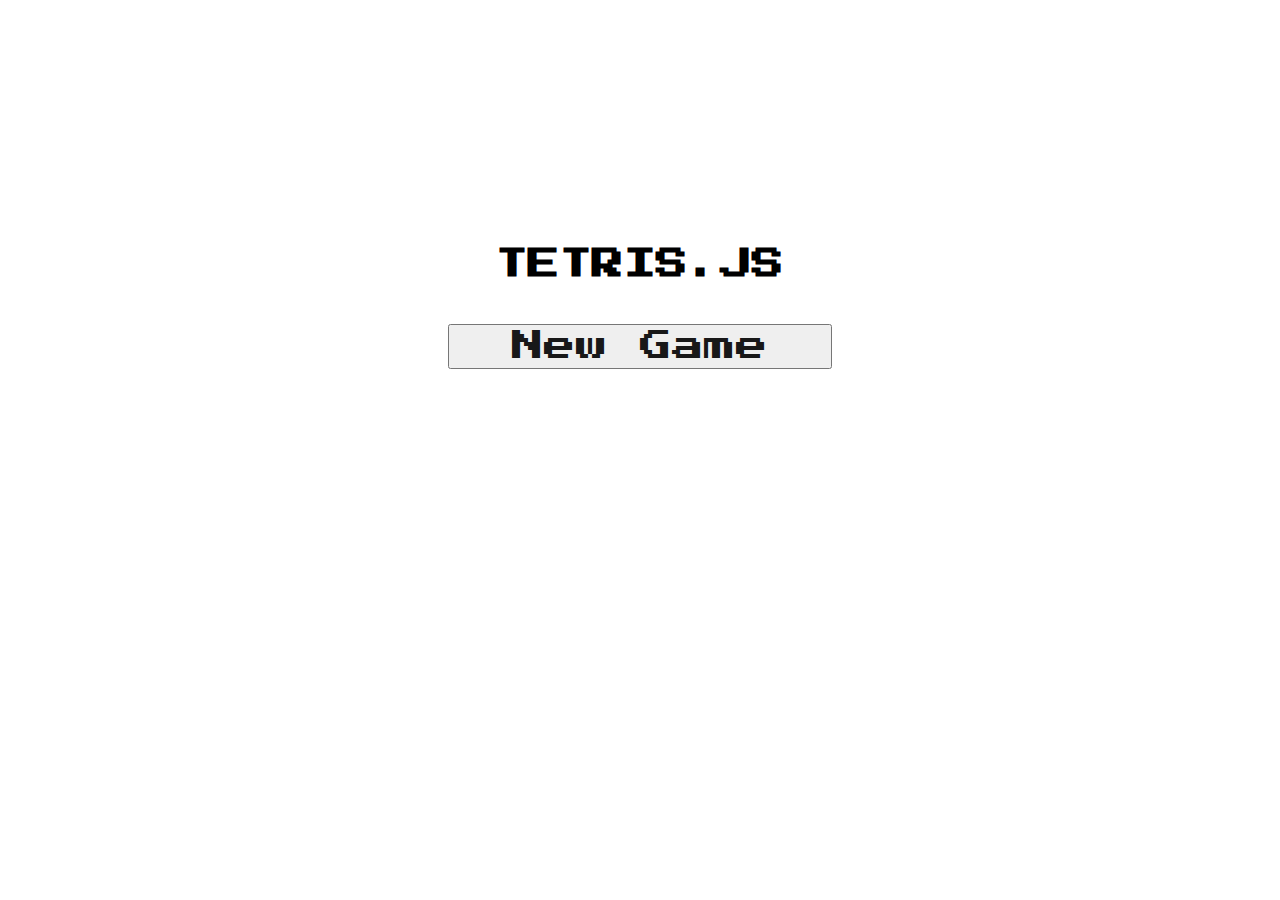
<file: index.html>
<!DOCTYPE html>
<html lang="en">
  <head>
    <meta charset="UTF-8" />
    <meta http-equiv="X-UA-Compatible" content="IE=edge" />
    <meta name="viewport" content="width=device-width, initial-scale=1.0" />
    <link rel="stylesheet" href="./style/reset.css" />
    <link rel="stylesheet" href="./style/style.css" />
    <link
      href="https://fonts.googleapis.com/css?family=Press+Start+2P"
      rel="stylesheet"
    />
    <title>Tetris.js</title>
  </head>
  <body class="wrapper">
    <main class="container">
      <h1>TETRIS.JS</h1>
      <div class="menu">
        <div class="btn-container">
          <button class="btn">
            <a href="./pages/tetris.html">New Game</a>
          </button>
        </div>
      </div>
    </main>
  </body>
</html>
</file>
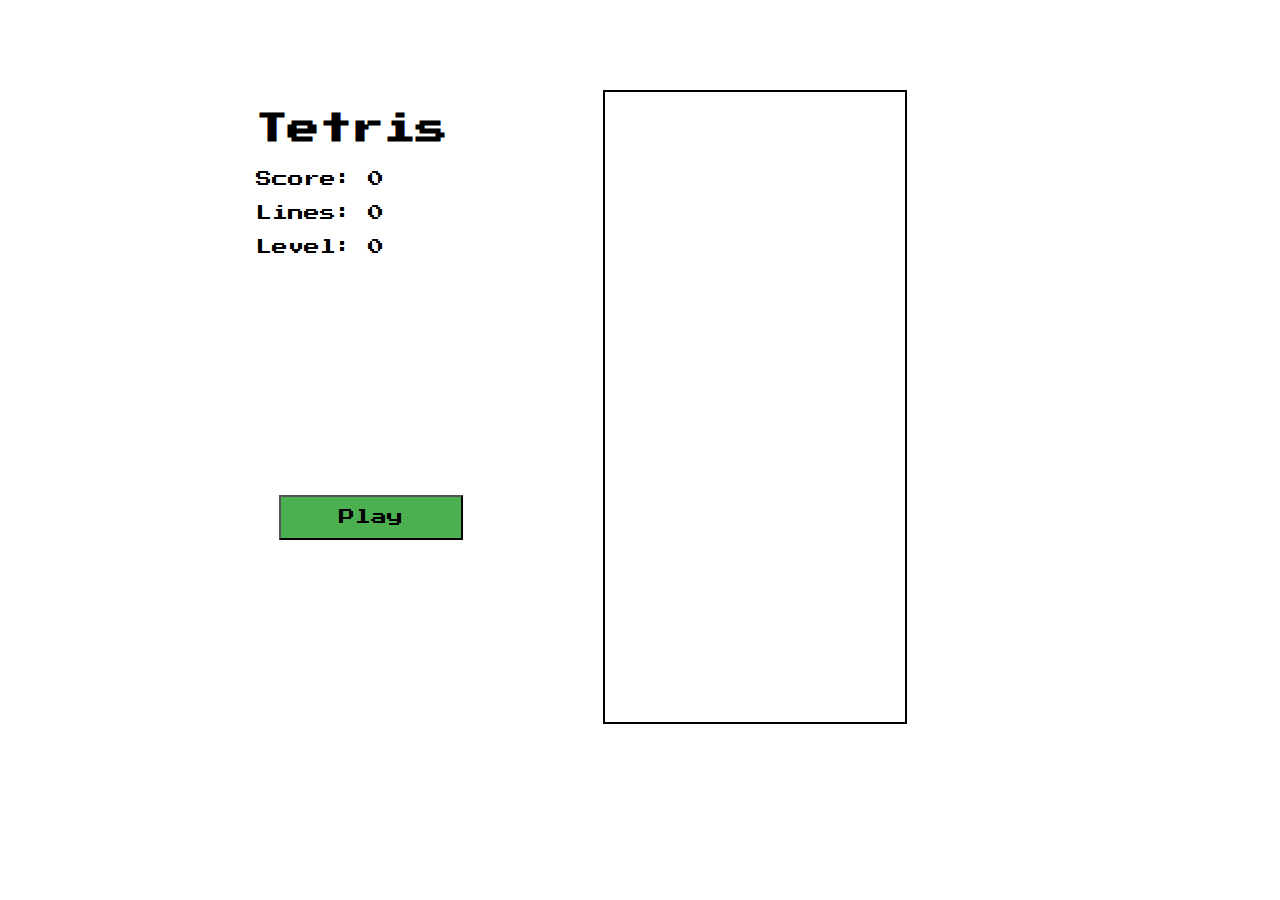
<file: pages/tetris.html>
<!DOCTYPE html>
<html lang="en">
  <head>
    <meta charset="UTF-8" />
    <meta http-equiv="X-UA-Compatible" content="IE=edge" />
    <meta name="viewport" content="width=device-width, initial-scale=1.0" />
    <link rel="stylesheet" href="../style/reset.css" />
    <link rel="stylesheet" href="../style/board.css" />
    <link
      href="https://fonts.googleapis.com/css?family=Press+Start+2P"
      rel="stylesheet"
    />
    <title>Tetris.js</title>
  </head>
  <body class="wrapper">
    <main class="grid">
      <canvas id="board" class="game-board"></canvas>
      <div class="left-column">
        <div>
          <h1>Tetris</h1>
          <p>Score: <span id="score">0</span></p>
          <p>Lines: <span id="lines">0</span></p>
          <p>Level: <span id="level">0</span></p>
          <canvas id="next"></canvas>
        </div>
        <button onclick="play()" class="btn-play">Play</button>
      </div>
    </main>
    <script type="text/javascript" src="../scripts/constants.js"></script>
    <script type="text/javascript" src="../scripts/board.js"></script>
    <script type="text/javascript" src="../scripts/piece.js"></script>
    <script type="text/javascript" src="../scripts/app.js"></script>
  </body>
</html>
</file>
<file: style/style.css>
* {
    font-family: 'Press Start 2P', cursive;
}

.wrapper {
    display: grid;
    grid-template-columns: 30vw auto 30vw;
    grid-template-rows: 25vh auto 25vh;
}

.container {
    grid-column: 2;
    grid-row: 2;
    display: flex;
    flex-direction: column;
    align-items: center;
    width: 40vw;
    height: 50vh;
}

.btn-container {
    display: flex;
    justify-content: center;
    width: 30vw;
    height: 5vh;
    margin: 5% 0;
}

.btn {
    width: 100%;
    font-size: 2rem;
}

.btn > a {
    text-decoration: none;
    color: #181818;
}
</file>
<file: style/board.css>
* {
    font-family: 'Press Start 2P', cursive;
  }

.wrapper {
    display: grid;
    grid-template-columns: 20vw auto 20vw;
    grid-template-rows: 10vh 50vh 40vh;
}

.grid {
    grid-column: 2;
    grid-row: 2;
    width: 100%;
    height: 100%;
    display: grid;
    grid-template-columns: 30% 70%;
    grid-template-rows: 0;
}

.left-column {
    grid-column: 1;
    display: flex;
    flex-direction: column;
    justify-content: space-between;

}

.game-board {
    grid-column: 2;
    border: solid 2px;
    margin: auto auto;
}

.btn-play {
    background-color: #4caf50;
    font-size: 1rem;
    padding: 5% 5%;
    margin: 0 auto;
    width: 80%;
    cursor: pointer;
}
</file>
